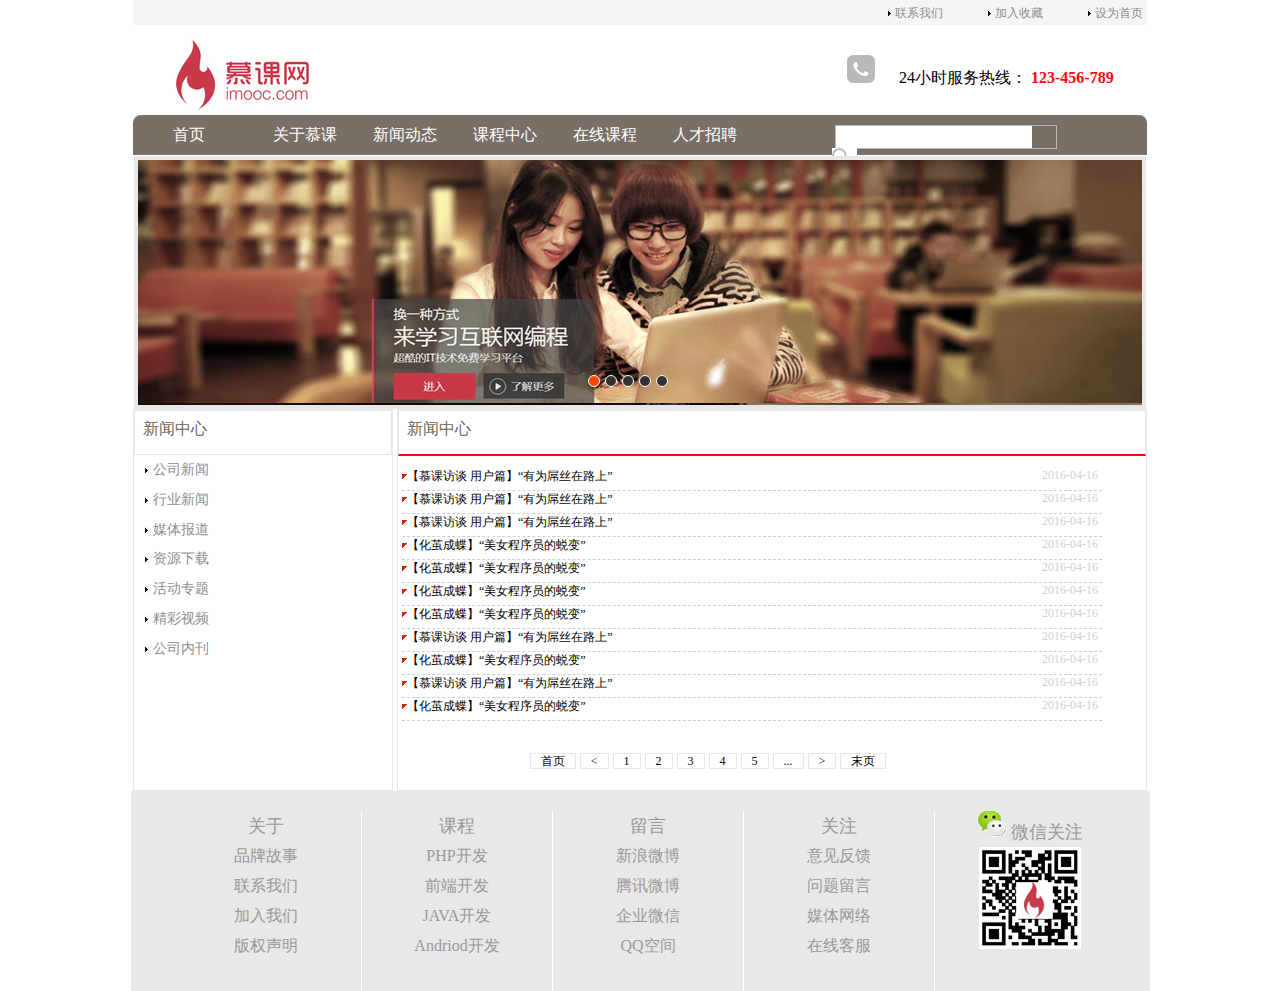
<file: news.html>
<!DOCTYPE html PUBLIC "-//W3C//DTD XHTML 1.0 Transitional//EN" "http://www.w3.org/TR/xhtml1/DTD/xhtml1-transitional.dtd">
<html xmlns="http://www.w3.org/1999/xhtml">
<head>
<meta http-equiv="Content-Type" content="text/html; charset=utf-8" />
<title>imooc/news.com</title>
<link rel="stylesheet" href="css/style.css" />
<link rel="stylesheet" href="css/news.css" />
<script type="text/javascript" src="js/index.js"></script>
</head>

<body>
   <div class="store">
    <ul>
    <li>
    <img src="images/li_bg.gif" />
    <a href="###">设为首页</a>
    </li>
    <li>
    <img src="images/li_bg.gif" />
    <a href="###">加入收藏</a>
    </li>
    <li>
    <img src="images/li_bg.gif" />
    <a href="###">联系我们</a>
    </li>
    </ul>
   </div>
   <div class="logo">
    <div class="logo left">
    <img src="images/logo.jpg" />
    </div>
    <div class="logo right">
     <img src="images/tel.jpg" />
     24小时服务热线：
     <b>123-456-789</b>
    </div>
   </div>
   <div class="nav">
   <ul>
   <li><a href="index.html">首页</a></li>
   <li><a href="###">关于慕课</a></li>
   <li><a href="###">新闻动态</a></li>
   <li><a href="###">课程中心</a></li>
   <li><a href="###">在线课程</a></li>
   <li><a href="###">人才招聘</a></li>
   </ul>
   <form class="ss">
   <input type="text" class="search"/>
   <button type="submit" class="OK"/></button>
   </form>
   </div>
 <div class="main_1">
   <div id="container">
    <div id="list" style="left: -1014px;">
        <img src="images/ad.jpg" alt="1"/>
        <img src="images/ad2.jpg" alt="1"/>
        <img src="images/ad3.jpg" alt="2"/>
        <img src="images/ad4.jpg" alt="3"/>
        <img src="images/ad2.jpg" alt="4"/>
        <img src="images/ad3.jpg" alt="5"/>
        <img src="images/ad.jpg" alt="5"/>
    </div>
    <div id="buttons">
        <span index="1" class="on"></span>
        <span index="2"></span>
        <span index="3"></span>
        <span index="4"></span>
        <span index="5"></span>
    </div>
    <a href="javascript:;" id="prev" class="arrow">&lt;</a>
    <a href="javascript:;" id="next" class="arrow">&gt;</a>
</div>
 </div>
 <div class="main_2">
  <div class="main_2 left">
    <div class="Ltop">
      新闻中心
    </div>
    <div class="company">
    <ul>
      <li>
       <img src="images\li_bg.gif">
       <a href="###">公司新闻</a>
      </li>
      <li>
       <img src="images\li_bg.gif">
       <a href="###">行业新闻</a>
      </li>
      <li>
       <img src="images\li_bg.gif">
       <a href="###">媒体报道</a>
      </li>
      <li>
       <img src="images\li_bg.gif">
       <a href="###">资源下载</a>
      </li>
      <li>
       <img src="images\li_bg.gif">
       <a href="###">活动专题</a>
      </li>
      <li>
       <img src="images\li_bg.gif">
       <a href="###">精彩视频</a>
      </li>
      <li>
       <img src="images\li_bg.gif">
       <a href="###">公司内刊</a>
      </li>
    </ul>
    </div>
  </div>
  <div class="main_2 right">
    <div class="Rtop">
      新闻中心
    </div>
    <div class="foot">
      <ul>
        <li>
        <img src="images/list.jpg" />
        <a href="###">【慕课访谈 用户篇】“有为屌丝在路上”</a>
        <span class="date">2016-04-16</span>
        </li>
        <li>
        <img src="images/list.jpg" />
        <a href="###">【慕课访谈 用户篇】“有为屌丝在路上”</a>
        <span class="date">2016-04-16</span></li>
        <li>
        <img src="images/list.jpg" />
        <a href="###">【慕课访谈 用户篇】“有为屌丝在路上”</a>
        <span class="date">2016-04-16</span>
        </li>
        <li>
        <img src="images/list.jpg" />
        <a href="###">【化茧成蝶】“美女程序员的蜕变”</a>
        <span class="date">2016-04-16</span>
        </li>
         <li>
        <img src="images/list.jpg" />
        <a href="###">【化茧成蝶】“美女程序员的蜕变”</a>
        <span class="date">2016-04-16</span>
        </li>
         <li>
        <img src="images/list.jpg" />
        <a href="###">【化茧成蝶】“美女程序员的蜕变”</a>
        <span class="date">2016-04-16</span>
        </li>
         <li>
        <img src="images/list.jpg" />
        <a href="###">【化茧成蝶】“美女程序员的蜕变”</a>
        <span class="date">2016-04-16</span>
        </li>
        <li>
        <img src="images/list.jpg" />
        <a href="###">【慕课访谈 用户篇】“有为屌丝在路上”</a>
        <span class="date">2016-04-16</span>
        </li>
        <li>
        <img src="images/list.jpg" />
        <a href="###">【化茧成蝶】“美女程序员的蜕变”</a>
        <span class="date">2016-04-16</span>
        </li>
        <li>
        <img src="images/list.jpg" />
        <a href="###">【慕课访谈 用户篇】“有为屌丝在路上”</a>
        <span class="date">2016-04-16</span>
        </li>
        <li>
        <img src="images/list.jpg" />
        <a href="###">【化茧成蝶】“美女程序员的蜕变”</a>
        <span class="date">2016-04-16</span>
        </li>
      </ul>
    </div>
    <div class="page">
        <span>首页</span>
        <span><</span>
        <a href="###">1</a>
        <a href="###">2</a>
        <a href="###">3</a>
        <a href="###">4</a>
        <a href="###">5</a>
        <span>...</span> 
        <span>></span>
        <span>末页</span>
    </div>

  </div>
 </div>
   
    <div class="footer">
    <ul>
    <li> 
    关于<br />
    <a href="###">品牌故事</a><br />
    <a href="###">联系我们</a><br />
    <a href="###">加入我们</a><br />
    <a href="###">版权声明</a>
    </li>
    <li> 
    课程<br />
    <a href="###">PHP开发</a><br />
    <a href="###">前端开发</a><br />
    <a href="###">JAVA开发</a><br />
    <a href="###">Andriod开发</a>
    </li>
    <li> 
    留言<br />
    <a href="###">新浪微博</a><br />
    <a href="###">腾讯微博</a><br />
    <a href="###">企业微信</a><br />
    <a href="###">QQ空间</a>
    </li>
    <li> 
    关注<br />
    <a href="###">意见反馈</a><br />
    <a href="###">问题留言</a><br />
    <a href="###">媒体网络</a><br />
    <a href="###">在线客服</a>
    </li>
    <li style="border-right: none;"> 
    <img src="images/weixin.png" />
    微信关注<br />
    <img src="images/qrcode.jpg" />
    </li>
    </ul>
    </div>

</body>
</html>
</file>
<file: css/style.css>
@charset "utf-8";
/* CSS Document */
*{
	margin:0 auto;
}
.store{
	width: 1014px;
	height: 25px;
	background-color: #f5f5f5;
}
.store ul{
	width: 1014px;
	height: 30px;
	text-decoration: none;
	display: inline-block;
	float: left;
	font-size: 10px;
	color: #8e8e8e;
	margin-top: 5px;
}
.store ul li{
	width: 100px;
	height: 20px;
	display:inline-block;
	float: right;
}
ul li a{
	text-decoration: none;
	font-size: 12px;
	color: #8e8e8e;
}
.logo{
	width: 1014px;
	height: 90px;
}
.logo .left{
	width: 200px;
	height: 80px;
	float: left;
}
.logo .right{
	width: 300px;
	height: 40px;
	float: right;
	margin-top: 10px;
}
.logo .right img{
	margin-right:20px;
	margin-top:10px;
}
.logo .right b{
	font-size: 16px;
	color: #fb080e;
}
.nav{
	width: 1014px;
	height: 40px;
	background-color: #786f66;
	border-top-left-radius:8px;
	border-top-right-radius:8px;
}
.nav ul{
	width: 600px;
	height: 30px;
	display:inline-block;
	float:left;
	margin-left: 0px;
	margin-top: 10px;
}
.nav ul li{
	width: 100px;
	height: 20px;
	display: inline-block;
	float: left;
}
.nav ul li a{
	font-size: 16px;
	color: #ffffff;
	text-align: center;
}
.ss{
	width: 220px;
	height: 22px;
	float: right;
	margin-top: 10px;
	border: #bbb9ba solid 1px;
	margin-right:90px;
}
.search{
	width: 192px;
	height: 20px;
	border: none;
}
.OK{
	width: 25px;
	height: 22px;
	background-image:url(..\\images\\search.jpg);
	margin-left: -4px;
	padding-top: 11px;
	border:none;
}
.main_1{
	width: 1014px;
	height: 253px;
	/*background-image: url(..\\images\\ad.jpg);*/
	margin-top: 1px;
	background-color: #ffffff;
}
.main_2{
	width: 1014px;
	background-color: #ffffff;
}
.NC{
	width: 754px;
	height: 260px;
	float: left;
}
.news{
	width: 350px;
	height:260px;
	float: left;
	border: #a4a3a3 solid 1px;
	background-color: #ffffff;
}
.top{
	width: 340px;
	height: 32px;
	color: #6e6f6a;
	margin-top: 4px;
	border: #d0d0d0 solid 1px;
	/*vertical-align: middle;*/
}
.top a{
	margin-left: 170px;
	text-decoration: none;
	color: #999999;
}
.active{
	width: 350px;
	height: 90px;
	font-size: 14px;
	color: 020202;
	margin-top: 2px;
}
.active .img{
	width: 115px;
	height: 90px;
	float: left;
	margin-left: 4px;
}
.notice{
	width: 200px;
	height: 90px;
	margin-left: 4px;
}
 h4{
	font-size: 14px;
	color: #cc0309;
}
.notice a{
	text-decoration: none;
	font-size: 14px;
	color:#ce0306;
}
.foot{
	width: 350px;
	height: 180px;
	margin-top: 12px;
}
.foot ul{
	width: 300px;
}
.foot ul li{
	width: 320px;
	height: 22px;
	display: inline-block;
	float: left;
	margin-left: -40px;
	border-bottom: #d0d0d0 dashed 1px;
}
.foot ul li a{
	display: inline-block;
	float: left;
	width: 220px;
	color: #020202;
}
.foot ul li img{
	display: inline-block;
	float: left;	
}
.date{
	width: 60px;
	float: right;
	font-size: 12px;
	color: #d0d0d0;
}
.course{
	width: 395px;
	height:260px;
	float: right;
	margin-left: 2px;
	border: #a4a3a3 solid 1px;
	background-color: #ffffff;
}
.top.coursetop{
	width: 388px;
	border:##d0d0d0 solid 1px;
}
.top.coursetop a{
	margin-left: 230px;
}
.radius{
	height: 110px;
	margin-top: 2px;
}
.radius .img2{
	width: 160px;
	height: 110px;
	float: left;
	margin-left: 4px;
}
.notice{
	width: 224px;
	float: right;
	margin-left: 6px;
	font-size: 14px;
}
.kind1{
	width: 380px;
	height: 25px;
	margin-top: 40px;
	margin-left: -15px;
}
.kind1 li{
	width: 90px;
	text-decoration: none;
	display: inline-block;
	float: left;
	font-size: 14px;
}
.media{
	width: 254px;
	height: 260px;
	float: right;
	border: #a4a3a3 solid 1px;
	background-color: #ffffff;
}
.top.mediatop{
	width: 248px;
}
.top.mediatop a{
	margin-left: 90px;
}
.video{
	width: 252px;
	height: 148px;
	margin-top: 0px;
	margin-top: -20px;
}
.videoPlayer{
   /* border: 0px solid #000;*/
    width: 252px;
    height: 148px;
}
.show{
    opacity: 1;
}
.hide{
    opacity: 0;
}
.app{
	width: 225px;
	height: 55px;
	margin-top: 10px;
}
.footer{
	width: 1014px;
	height: 200px;
	
}
.footer ul{
	width: 979px;
	height: 180px;
	display: inline-block;
	margin-left: -2px;
	padding-top: 20px;
	text-align: center;
	background-color: #e8e8e8;

}
.footer ul li{
	width: 190px;
	height: 180px;
	display: inline-block;
	float: left;
	font-size: 18px;
	line-height: 30px;
	color: #999999;
	border-right: #ffffff solid 1px;
}
.footer ul li a{
	font-size: 16px;
	color: #999999;
}


        #container { width: 1004px; height: 245px; border: 4px solid #e8e8e8; overflow: hidden; position: relative;}
        #list { width: 4200px; height: 400px; position: absolute; z-index: 1;}
        #list img { float: left;}
        #buttons { position: absolute; height: 10px; width: 100px; z-index: 2; bottom: 20px; left: 450px;}
        #buttons span { cursor: pointer; float: left; border: 1px solid #fff; width: 10px; height: 10px; border-radius: 50%; background: #333; margin-right: 5px;}
        #buttons .on {  background: orangered;}
        .arrow { cursor: pointer; display: none; line-height: 39px; text-align: center; font-size: 36px; font-weight: bold; width: 40px; height: 40px;  position: absolute; z-index: 2; top: 90px; background-color: RGBA(0,0,0,.3); color: #fff;}
        .arrow:hover { background-color: RGBA(0,0,0,.7);}
        #container:hover .arrow { display: block;}
        #prev { left: 20px;}
        #next { right: 20px;}
        /*z-index被遮住*/
</file>
<file: css/news.css>
@charset "utf-8";
/* CSS Document */
.main_2{
	width:1014px;
	height: 380px;
}
.main_2 .left{
	width: 258px;
	float: left;
	background-color: #ffffff;
	border: #e7e7e7 solid 1px;
}
.Ltop{
	height: 35px;
	border: #e7e7e7 solid 1px; 
	padding-left: 8px;
	padding-top: 8px;
	color: #6c665a;
	font-size: 16px;
}
.company ul{
	margin-left: -30px;
	list-style: none;
}
.company ul li{
	line-height:180%;
}
.company ul li a{
	text-decoration: none;
	font-size: 14px;
}
.main_2 .right{
	width: 748px;
	float: left;
	margin-left: 4px;
	border: #e7e7e7 solid 1px;
}
.Rtop{
	height: 35px; 
	padding-left: 8px;
	padding-top: 8px;
	color: #6c665a;
	font-size: 16px;
	border: #e7e7e7 solid 1px;
	border-bottom: #e50c03 solid 2px;
}
.foot{
	width: 740px;
}
.foot ul{
	width: 700px;
}
.foot ul li{
	width: 700px;
}
.page{
	display: inline-block;
	float: left;
	width:620px;
	height: 20px; 
	text-align: center;
	margin-top: 30px;
}
.page a,.page span{
	text-decoration: none;
	border: #e7e7e7 solid 1px;
	padding:0px 10px;
	color: #020202;
	cursor: pointer;
	font-size: 12px;
}
</file>
